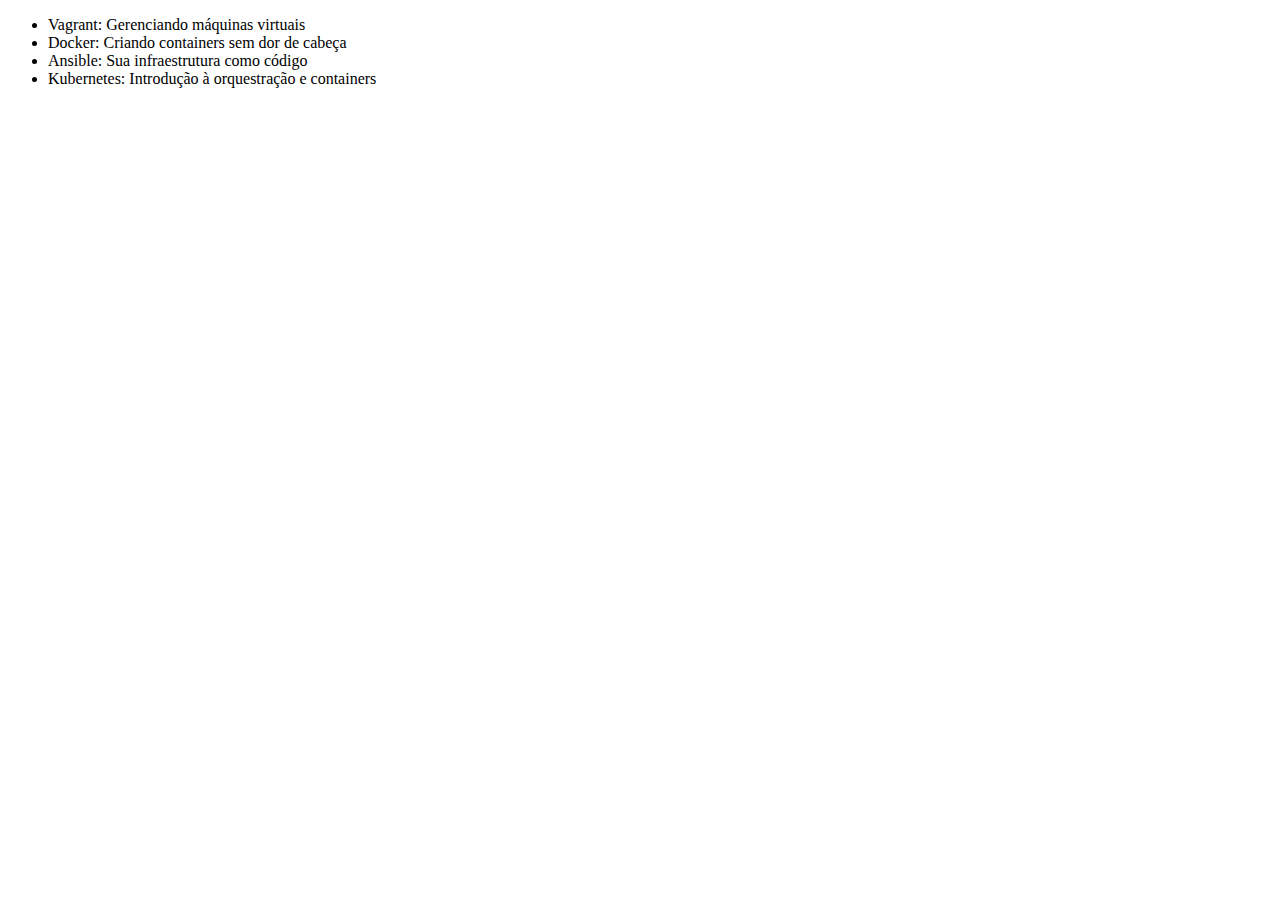
<file: index.html>
<!DOCTYPE html> 
<html lang="en">
<head>
		<meta charset="UTF-8">
		<title>Lista de Cursos de DevOps da Alura</title>
</head>
	<body>
		<ul>
			<li> Vagrant: Gerenciando máquinas virtuais</li>
			<li>Docker: Criando containers sem dor de cabeça</li>
			<li> Ansible: Sua infraestrutura como código</li>
			<li> Kubernetes: Introdução à orquestração e containers</li>
		</ul>
	</body>
</html>
</file>
